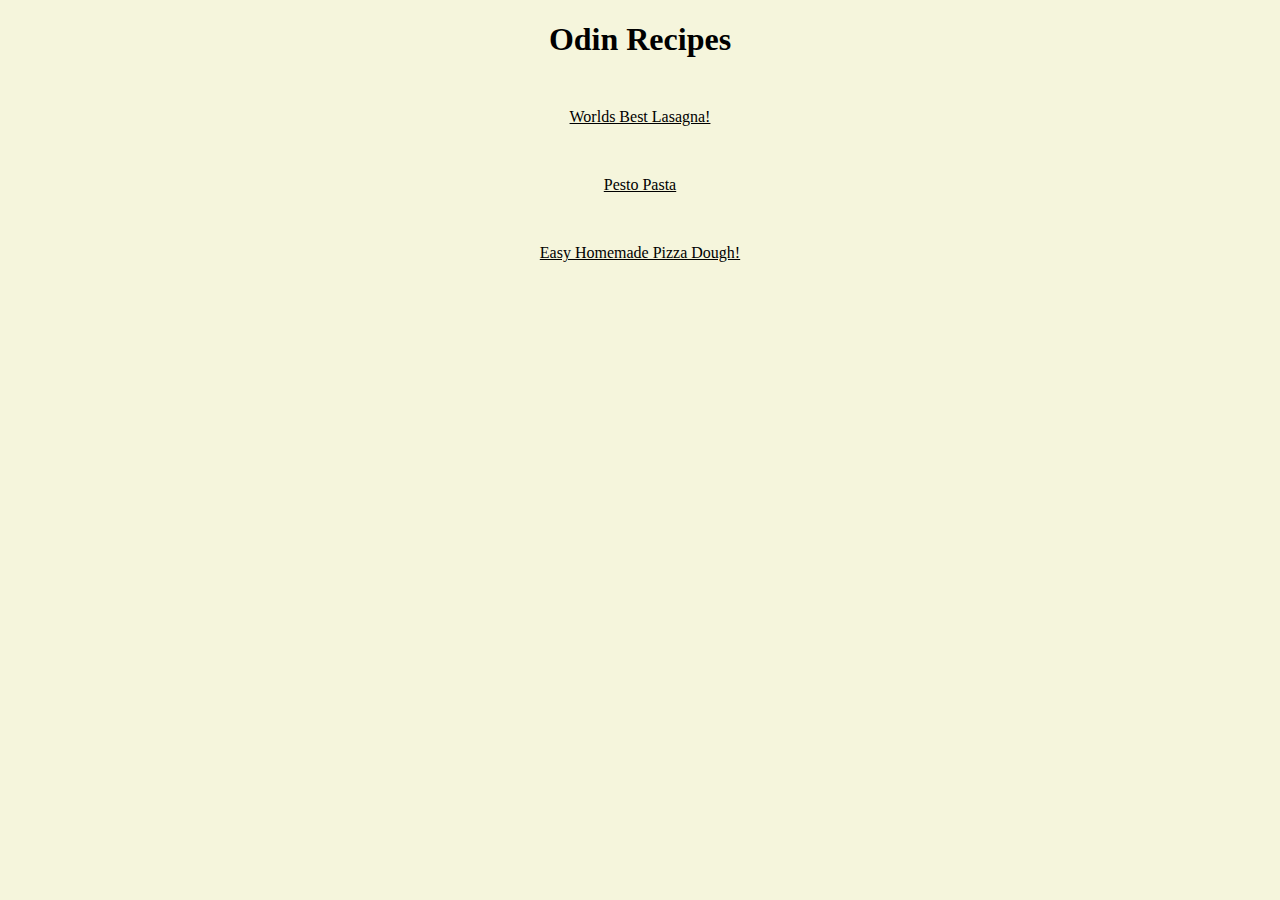
<file: index.html>
<!DOCTYPE html>
<html lang="en">
<head>
    
    <meta charset="UTF-8">
    <meta name="viewport" content="width=device-width, initial-scale=1.0">
    <title>Document</title>
    <link rel="stylesheet" href="style.css">
</head>
<body>
    <h1 id="title">Odin Recipes</h1>
    <div>
        
        <a class="linklas" href="recipes/lasagna.html">Worlds Best Lasagna!</a> 
       
         <a class="linkpest" href="recipes/pesto-pasta.html">Pesto Pasta </a>
        
         <a class="linkpiz" href="recipes/pizza.html">Easy Homemade Pizza Dough!</a></li>
    </div>

</body>
</html>
</file>
<file: style.css>
#title {
    text-align: center;
    color: black;
   
    
}

.linklas,.linkpest,.linkpiz {
    color: black;
    display: block;
    text-align: center;
    
    margin: 50px;
    
}

.home {
    margin: 0 auto;
    display: inline;
    
    


}

.recipeimg { 

    
}

body {
    font-family: 'Times New Roman', Times, serif, sans-serif;
    background-color: beige;
}
</file>
